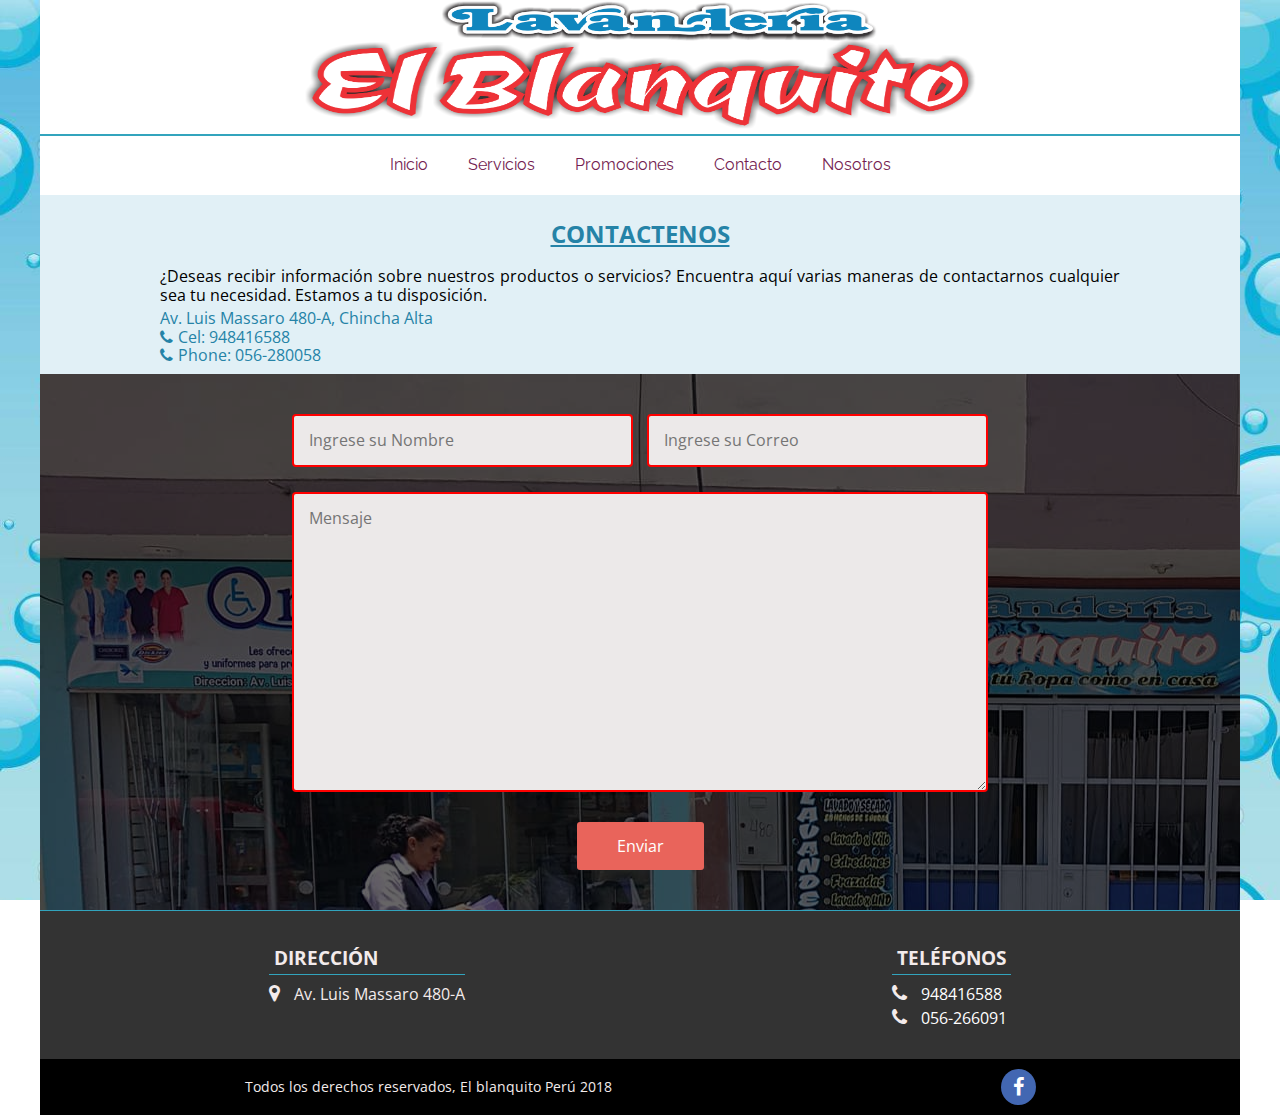
<file: contactos.html>
<!DOCTYPE html>
<html lang="es">
<head>
    <meta charset="UTF-8">
    <meta name="viewport" content="width=device-width, initial-scale=1.0">
    <meta http-equiv="X-UA-Compatible" content="ie=edge">
    <title>El Blanquito</title>
    <link rel="stylesheet" href="css/normalize.css">
    <link href="https://fonts.googleapis.com/css?family=Raleway:400,900" rel="stylesheet">
    <link href="https://fonts.googleapis.com/css?family=Open+Sans" rel="stylesheet">
    <link rel="stylesheet" href="css/font-awesome.min.css">
    <link rel="stylesheet" href="css/app.css">
    <link rel="shortcut icon" type="img.ico" href="img/logo - copia1234.png"/>
</head>
<body>
    <div class="padre-contaner">
    <div class="container">
        <header>
        <div class="logos">
            <div class="logo">
                <img  src="img/logo.png" alt="" height="130">
            </div>
        </div>
        <div class="menu">
            <div class="menu-bar" >
                <a href="" id="menu" class="fa fa-list-ul menu-barra" ></a>
               <a href="index.html"  class="img-menu"><img  src="img/logo.png" alt="" height="50"></a> 
                <span id="menuxd">Menu</span> 

            </div>
            <nav class="main" id="main">
                <a href="index.html">Inicio</a>
                <a href="servicios.html">Servicios</a>
                <a href="promociones.html">Promociones</a>
                <a href="contactos.html">Contacto</a>
                <a href="nosotros.html">Nosotros</a>
                

                
            </nav>
    </div>
        </header>
        <section class="contactos">
            <div class="contenido-contactos">
            <h2>CONTACTENOS</h2>
            <p class="deseas-contacto">¿Deseas recibir información sobre nuestros productos o servicios? Encuentra aquí varias maneras de contactarnos cualquier sea tu necesidad. Estamos a tu disposición. </p>
            <div class="datos-contactos">
                
                    <div>
                    <p>Av. Luis Massaro 480-A, Chincha Alta</p>
                    <p><i class="fa fa-phone"></i>Cel: 948416588</p>
                    <p><i class="fa fa-phone"></i>Phone: 056-280058</p>
                </div>
                
            </div>
            <div class="form-padre">
            <div class="form">
                
               <form action="">
                   <input type="text" placeholder="Ingrese su Nombre">
                   <input type="email" placeholder="Ingrese su Correo">
                   <textarea name="" id=""  placeholder="Mensaje"></textarea>
                   <button type="submit">Enviar</button>
               </form>
            </div>
        </div>
        </div>
        
        
        </section>
        <footer>
            <div class="contactosxd">
            <div class="direccion">
                    <h3>DIRECCIÓN</h3>
                    <i class="fa fa-map-marker"></i>
                    <p>Av. Luis Massaro 480-A</p>
             </div>
             <div class="contacto-telefonico">
                    <h3>TELÉFONOS</h3>
                    <div class="cel">
                            <i class="fa fa-phone"></i>
                            <a href="tel:948416588">948416588</a>    
                    </div>
                    <div class="telefono">
                            <i class="fa fa-phone"></i>
                            <a href="tel:056-266091">056-266091</a> 
                    </div>
            </div>
        </div> 
            <div class="footer-redes">
                <div class="texto">
                    <p>Todos los derechos reservados, El blanquito Perú 2018</p>
                </div>
                <div class="redes">
                    <a class="iconoxd" href="https://www.facebook.com/ElBlanquito123/" target="_blank"><i class="fa fa-facebook-f"></i></a>
                </div>
            </div>
                
            </footer>
            </div>
            
        </div>
            <script src="js/ubicacion.js"></script>
        </body>
        </html>
</file>
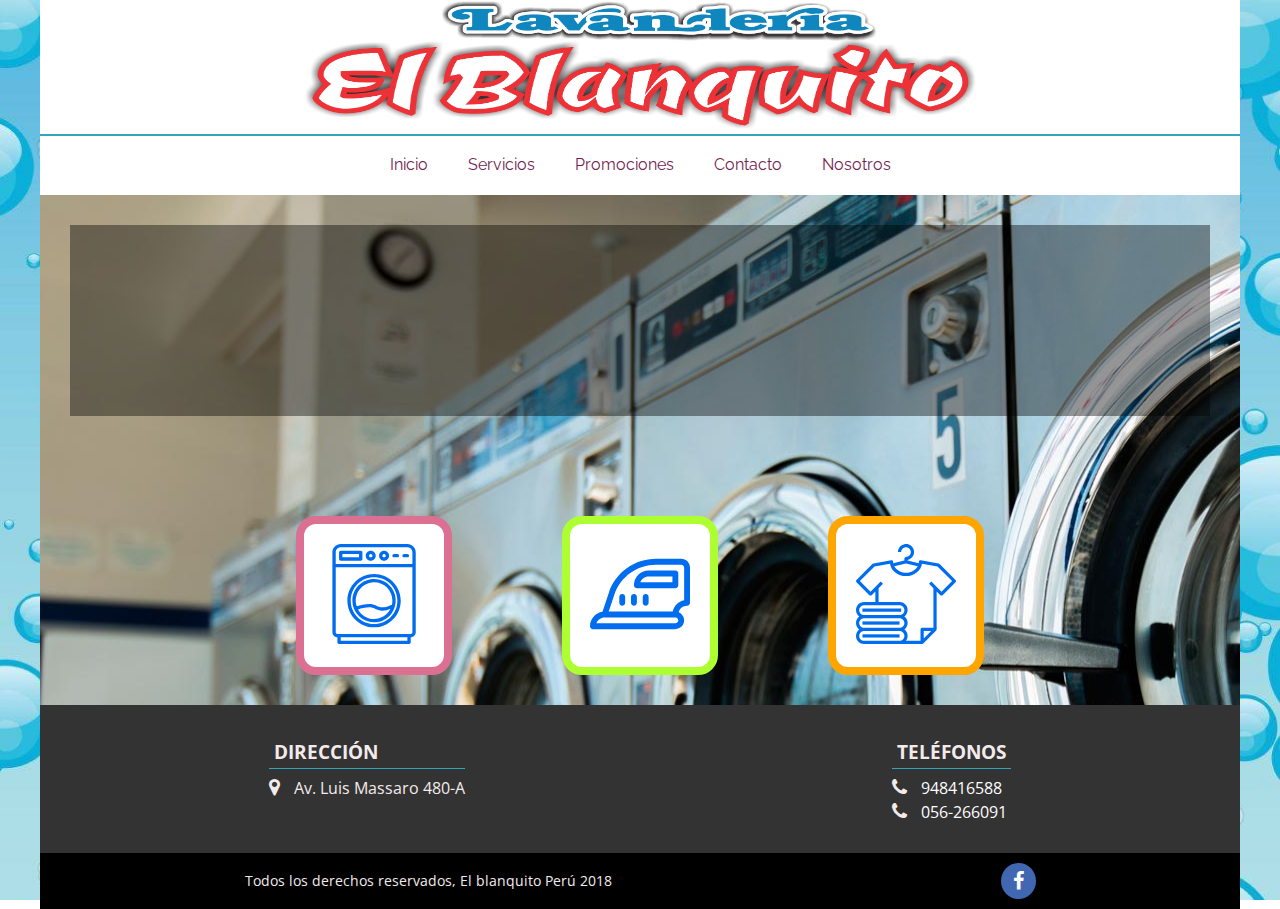
<file: servicios.html>
<!DOCTYPE html>
<html lang="es">
<head>
    <meta charset="UTF-8">
    <meta name="viewport" content="width=device-width, initial-scale=1.0">
    <meta http-equiv="X-UA-Compatible" content="ie=edge">
    <title>El Blanquito: Lavado al agua, al seco y planchado</title>
    <link href="https://fonts.googleapis.com/css?family=Raleway:400,900" rel="stylesheet">
    <link href="https://fonts.googleapis.com/css?family=Open+Sans" rel="stylesheet">
    <link rel="stylesheet" href="css/normalize.css">
    <link rel="stylesheet" href="css/font-awesome.min.css">
    <link rel="stylesheet" href="css/app.css">
    <link rel="shortcut icon" type="img.ico" href="img/logo - copia1234.png"/>
</head>
<body>
    <div class="padre-contaner">
    <div class="container">
        <header>
        <div class="logos">
            <div class="logo">
                <img  src="img/logo.png" alt="" height="130">
            </div>
        </div>
        <div class="menu">
            <div class="menu-bar" >
                <a href="" id="menu" class="fa fa-list-ul menu-barra" ></a>
               <a href="index.html"  class="img-menu"><img  src="img/logo.png" alt="" height="50"></a> 
                <span id="menuxd">Menu</span> 

            </div>
            <nav class="main" id="main">
                <a href="index.html">Inicio</a>
                <a href="servicios.html">Servicios</a>
                <a href="promociones.html">Promociones</a>
                <a href="contactos.html">Contacto</a>
                <a href="nosotros.html">Nosotros</a>
                

                
            </nav>
    </div>
        </header>
        <section class="servicios-html">
            <div class="padre-servicios">
               
                <div class="servicios-1">
                    <div class="texto">
                        <h2 id="h2">Planchado</h2>
                        <p id="p">Se ofrecen los servicios de planchado, solo si se paga por unidad la prenda no disponible al costo por Kg</p>
                    </div>
                    <div class="iconos-servicios">
                        <div class="icono-lavadora" id="lavadora">
                                <img src="img/lavadora.svg" alt="" width="100" height="100">
                        </div>
                        <div class="icono-planchado" id="planchado">
                                <img src="img/planchado.svg" alt="" width="100" height="100">
                        </div>
                        <div class="ropa" id="ropa">
                                <img src="img/moda.svg" alt="" width="100" height="100">
                        </div>
                        
                    </div>
                </div>
            </div>
        </section>
        <footer>
            <div class="contactosxd">
            <div class="direccion">
                    <h3>DIRECCIÓN</h3>
                    <i class="fa fa-map-marker"></i>
                    <p>Av. Luis Massaro 480-A</p>
             </div>
             <div class="contacto-telefonico">
                    <h3>TELÉFONOS</h3>
                    <div class="cel">
                            <i class="fa fa-phone"></i>
                            <a href="tel:948416588">948416588</a>    
                    </div>
                    <div class="telefono">
                            <i class="fa fa-phone"></i>
                            <a href="tel:056-266091">056-266091</a> 
                    </div>
            </div>
        </div> 
            <div class="footer-redes">
                <div class="texto">
                    <p>Todos los derechos reservados, El blanquito Perú 2018</p>
                </div>
                <div class="redes">
                    <a class="iconoxd" href="https://www.facebook.com/ElBlanquito123/" target="_blank"><i class="fa fa-facebook-f"></i></a>
                </div>
            </div>
                
            </footer>
            </div>
            
        </div>
            <script src="js/ubicacion.js"></script>
        </body>
        </html>
</file>
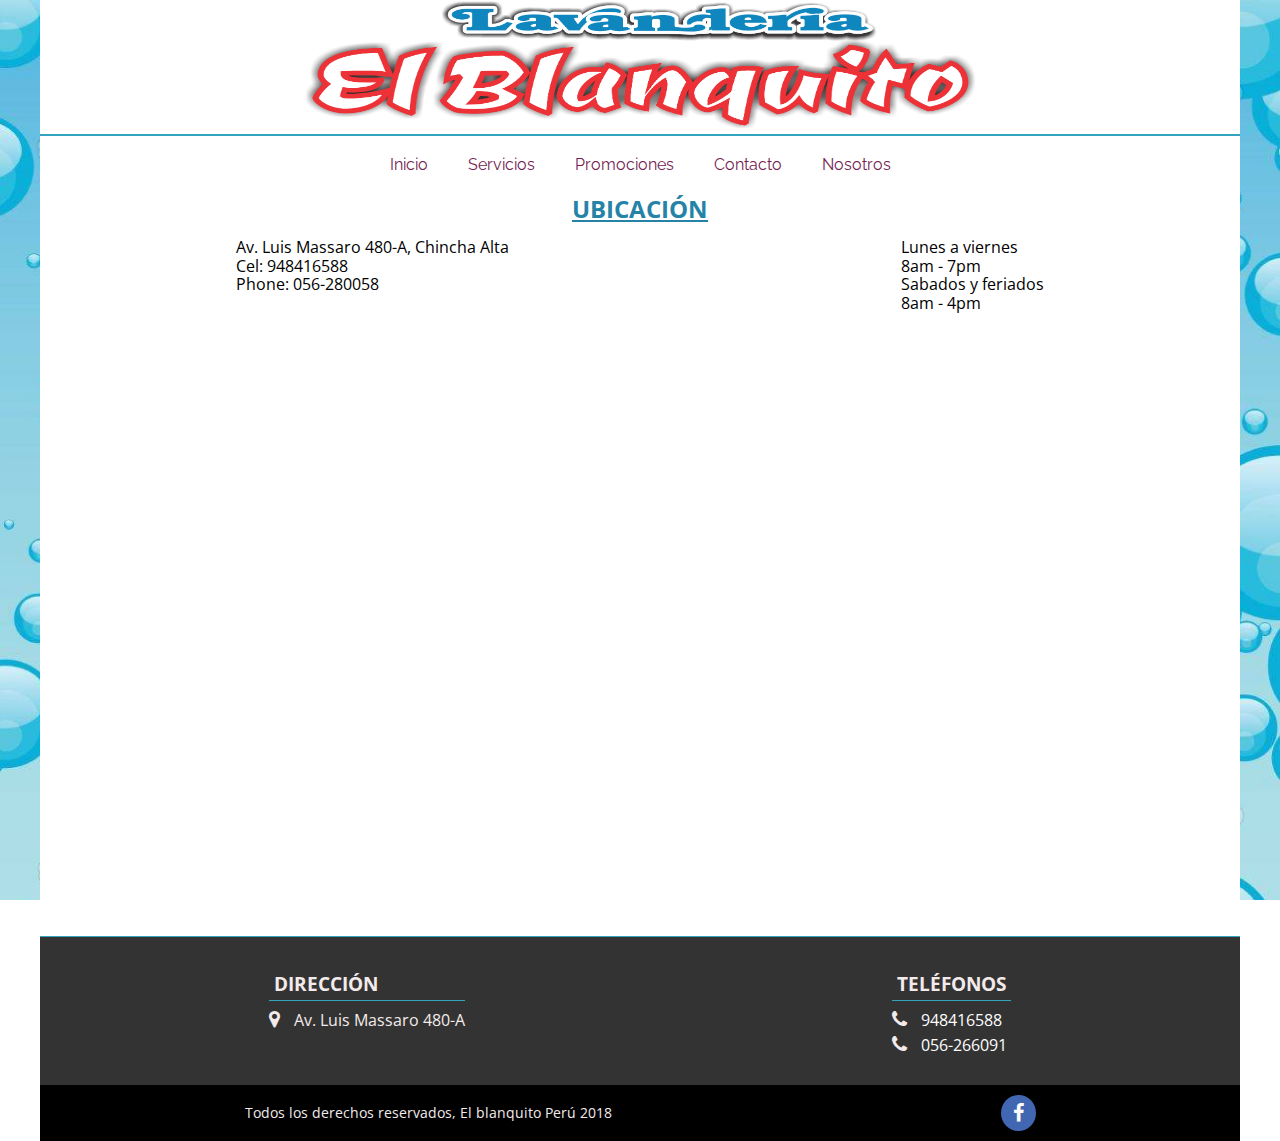
<file: ubicacion.html>
<!DOCTYPE html>
<html lang="en">
<head>
    <meta charset="UTF-8">
    <meta name="viewport" content="width=device-width, initial-scale=1.0">
    <meta http-equiv="X-UA-Compatible" content="ie=edge">
    <title>El Blanquito</title>
    <link rel="stylesheet" href="css/normalize.css">
    <link href="https://fonts.googleapis.com/css?family=Raleway:400,900" rel="stylesheet">
    <link href="https://fonts.googleapis.com/css?family=Open+Sans" rel="stylesheet">
    <link rel="stylesheet" href="css/font-awesome.min.css">
    <link rel="stylesheet" href="css/app.css">
    <link rel="shortcut icon" type="img.ico" href="img/logo - copia1234.png"/>
</head>
<body>
    <div class="padre-contaner">
    <div class="container">
        <header>
        <div class="logos">
            <div class="logo">
                <img  src="img/logo.png" alt="" height="130">
            </div>
        </div>
        <div class="menu">
            <div class="menu-bar" >
                <a href="" id="menu" class="fa fa-list-ul menu-barra" ></a>
               <a href="index.html"  class="img-menu"><img  src="img/logo.png" alt="" height="50"></a> 
                <span id="menuxd">Menu</span> 

            </div>
            <nav class="main" id="main">
                <a href="index.html">Inicio</a>
                <a href="servicios.html">Servicios</a>
                <a href="promociones.html">Promociones</a>
                <a href="contactos.html">Contacto</a>
                <a href="nosotros.html">Nosotros</a>
                

                
            </nav>
    </div>
        </header>
        <section class="ubigeo">
            <div class="contenido-ubicacion">
            <h2>Ubicación</h2>
            
            <div class="datos-ubicacion">
                <div class="direccion">
                <p>Av. Luis Massaro 480-A, Chincha Alta</p>
                <p>Cel: 948416588</p>
                <p>Phone: 056-280058</p>
            </div>
            <div class="horarios">
                <div class="diadesemana">
                    <p>Lunes a viernes</p>
                <p>8am - 7pm</p>
                </div>
                <div class="feriados">
                    <p>Sabados y feriados</p>
                <p>8am - 4pm</p>
                </div>
            </div>
        </div>
        </div>
        <div class="mapa">
            <iframe src="https://www.google.com/maps/embed?pb=!1m18!1m12!1m3!1d3880.855827405682!2d-76.13553668455955!3d-13.421249772642232!2m3!1f0!2f0!3f0!3m2!1i1024!2i768!4f13.1!3m3!1m2!1s0x91101688149f0c85%3A0xf024088333f58301!2sEl+blanquito+(lavanderia)!5e0!3m2!1ses-419!2spe!4v1541049944646" width="800" height="600" frameborder="0" style="border:0" allowfullscreen></iframe>
        </div>
        </section>
        <footer>
            <div class="contactosxd">
            <div class="direccion">
                    <h3>DIRECCIÓN</h3>
                    <i class="fa fa-map-marker"></i>
                    <p>Av. Luis Massaro 480-A</p>
             </div>
             <div class="contacto-telefonico">
                    <h3>TELÉFONOS</h3>
                    <div class="cel">
                            <i class="fa fa-phone"></i>
                            <a href="tel:948416588">948416588</a>    
                    </div>
                    <div class="telefono">
                            <i class="fa fa-phone"></i>
                            <a href="tel:056-266091">056-266091</a> 
                    </div>
            </div>
        </div> 
            <div class="footer-redes">
                <div class="texto">
                    <p>Todos los derechos reservados, El blanquito Perú 2018</p>
                </div>
                <div class="redes">
                    <a class="iconoxd" href="https://www.facebook.com/ElBlanquito123/" target="_blank"><i class="fa fa-facebook-f"></i></a>
                </div>
            </div>
                
            </footer>
            </div>
            
        </div>
            <script src="js/menu.js"></script>
        </body>
        </html>
</file>
<file: css/app.css>
.contenido-ubicacion {
  width: 100%;
  font-family: 'Open Sans', sans-serif;
  margin-bottom: 20px; }
  .contenido-ubicacion h2 {
    text-align: center;
    text-decoration: underline;
    text-transform: uppercase;
    margin-bottom: 16px;
    color: #2583a7; }
  .contenido-ubicacion .datos-ubicacion {
    display: flex;
    flex-direction: row;
    justify-content: space-around; }

.mapa {
  width: 100%;
  border-bottom: 1px solid #32a4bd; }
  .mapa iframe {
    width: 100%; }

.form-padre {
  background: url(../img/slide/slide01.jpg);
  width: 100%; }

.contactos {
  width: 100%;
  background: rgba(105, 182, 212, 0.2);
  border-bottom: 1px solid #32a4bd;
  padding-top: 10px; }
  .contactos .contenido-contactos {
    width: 100%;
    font-family: 'Open Sans', sans-serif;
    margin: auto; }
    .contactos .contenido-contactos h2 {
      text-align: center;
      text-decoration: underline;
      text-transform: uppercase;
      margin-bottom: 20px;
      margin-top: 15px;
      color: #2583a7; }
    .contactos .contenido-contactos .form {
      width: 100%;
      margin: auto;
      margin-top: 10px;
      background: rgba(0, 0, 0, 0.6);
      padding: 20px; }
      .contactos .contenido-contactos .form form {
        margin: auto;
        width: 60%;
        display: flex;
        justify-content: space-between;
        flex-wrap: wrap;
        margin-top: 20px; }
        .contactos .contenido-contactos .form form input,
        .contactos .contenido-contactos .form form textarea {
          color: #333;
          border: 2px solid red;
          display: inline-block;
          outline: none;
          padding: 15px;
          border-radius: 4px;
          background: #ece9e9; }
        .contactos .contenido-contactos .form form input:focus,
        .contactos .contenido-contactos .form form textarea:focus {
          border: 2px solid #3895ea;
          background: white; }

form input {
  width: 49%;
  margin-bottom: 5px; }

form textarea {
  width: 100%;
  height: 100px;
  min-width: 100%;
  max-width: 100%;
  min-height: 300px;
  max-height: 300px;
  margin-bottom: 30px;
  margin-top: 20px; }

.datos-contactos {
  width: 80%;
  margin: auto;
  color: #2583a7; }

.datos-contactos p i {
  color: #2583a7;
  margin-right: 5px; }

.deseas-contacto {
  width: 80%;
  margin: 5px auto;
  text-align: justify; }

form button {
  margin: auto;
  background: #e9645b;
  color: #fff;
  border: none;
  border-radius: 3px;
  padding: 15px 40px;
  margin-bottom: 20px;
  cursor: pointer; }
  form button:hover {
    background: red; }

/********SERVICIOS*********/
.padre-servicios {
  width: 100%;
  font-family: 'Open Sans', sans-serif; }
  .padre-servicios .servicios-1 {
    background: url(../img/lavadosbg.png);
    display: flex;
    flex-direction: column;
    padding: 30px; }
    .padre-servicios .servicios-1 .texto {
      color: white;
      background: rgba(0, 0, 0, 0.4);
      padding: 15px; }
      .padre-servicios .servicios-1 .texto h2 {
        text-align: center;
        font-size: 60px;
        visibility: hidden; }
      .padre-servicios .servicios-1 .texto p {
        font-size: 40px;
        text-align: center;
        font-weight: bold;
        visibility: hidden; }
    .padre-servicios .servicios-1 .iconos-servicios {
      width: 70%;
      margin: auto;
      display: flex;
      margin-top: 100px;
      justify-content: space-around; }

.icono-lavadora {
  background: white;
  padding: 20px;
  border: 8px solid palevioletred;
  border-radius: 20px;
  cursor: pointer; }
  .icono-lavadora:hover {
    background: yellow; }

.icono-planchado {
  background: white;
  padding: 20px;
  border: 8px solid greenyellow;
  border-radius: 20px;
  cursor: pointer; }
  .icono-planchado:hover {
    background: yellow; }

.ropa {
  background: white;
  padding: 20px;
  border: 8px solid orange;
  border-radius: 20px;
  cursor: pointer; }
  .ropa:hover {
    background: yellow; }

@media screen and (max-width: 800px) {
  .icono-lavadora {
    padding: 10px; }
    .icono-lavadora img {
      width: 50px;
      height: 50px; }
  .icono-planchado {
    padding: 10px; }
    .icono-planchado img {
      width: 50px;
      height: 50px; }
  .ropa {
    padding: 10px; }
    .ropa img {
      width: 50px;
      height: 50px; } }

@-webkit-keyframes animacionxd {
  0% {
    opacity: 0; }
  50% {
    opacity: .4; }
  75% {
    opacity: .8; }
  100% {
    opacity: 1; } }

@keyframes animacionxd {
  0% {
    opacity: 0; }
  50% {
    opacity: .4; }
  75% {
    opacity: .8; }
  100% {
    opacity: 1; } }

@-webkit-keyframes animacionxd1 {
  0% {
    opacity: 0; }
  50% {
    opacity: .4; }
  75% {
    opacity: .8; }
  100% {
    opacity: 1; } }

@keyframes animacionxd1 {
  0% {
    opacity: 0; }
  50% {
    opacity: .4; }
  75% {
    opacity: .8; }
  100% {
    opacity: 1; } }

@-webkit-keyframes animacionxd2 {
  0% {
    opacity: 0; }
  50% {
    opacity: .4; }
  75% {
    opacity: .8; }
  100% {
    opacity: 1; } }

@keyframes animacionxd2 {
  0% {
    opacity: 0; }
  50% {
    opacity: .4; }
  75% {
    opacity: .8; }
  100% {
    opacity: 1; } }

* {
  -webkit-box-sizing: border-box;
  box-sizing: border-box;
  margin: 0%;
  padding: 0%; }

body {
  font-family: "Raleway";
  width: 100%; }

.padre-contaner {
  width: 100%;
  background: url("../img/background.png");
  background-size: cover;
  background-attachment: fixed; }

.container {
  width: 100%;
  max-width: 1200px;
  margin: auto;
  background: white; }

.container header {
  width: 100%; }

.logos {
  width: 70%;
  margin: auto; }

.logos .logo {
  width: 80%;
  margin: auto; }

.logos .logo img {
  width: 100%;
  border-radius: 8px 8px 8px 8px; }

.menu {
  background: #ffffff;
  width: 100%;
  border-top: 2px solid #32a4bd; }

.menu nav {
  width: 80%;
  margin: auto;
  -webkit-box-pack: center;
  -ms-flex-pack: center;
  justify-content: center;
  display: -webkit-box;
  display: -ms-flexbox;
  display: flex; }

.menu nav a {
  text-decoration: none;
  color: #741d51;
  display: inline-block;
  padding: 20px; }

.menu nav a:hover {
  color: #ffffff;
  font-weight: 400;
  background: #32a4bd;
  border-radius: 5px 5px 5px 5px; }

.content-fluid {
  width: 100%; }

#slide {
  position: relative;
  width: 100%;
  overflow: hidden; }

#slide ul {
  list-style: none;
  position: relative;
  left: 0%;
  width: 400%;
  clear: both;
  display: -webkit-box;
  display: -ms-flexbox;
  display: flex;
  padding: 0px; }

#slide ul li {
  list-style: none;
  position: relative;
  width: 25%; }

#slide ul li img {
  width: 100%; }

#slide #paginacion {
  position: absolute;
  width: 100%;
  margin: auto;
  text-align: center;
  bottom: 10px;
  left: 0;
  z-index: 1; }

#slide #paginacion li {
  list-style: none;
  display: inline-block;
  margin: 0px 5px;
  cursor: pointer;
  opacity: .5;
  color: white;
  text-shadow: 0px 0px 5px #333; }

#slide #paginacion li:first-child {
  opacity: 1; }

#slide .flechas {
  position: absolute;
  font-size: 2.5em;
  color: white;
  cursor: pointer;
  z-index: 2; }

#slide #retroceder {
  top: 45%;
  left: 2%; }

#slide #avanzar {
  top: 45%;
  right: 2%; }

#slide ul li .textoSlide {
  position: absolute;
  width: 100%;
  bottom: 40px;
  left: 0;
  text-align: center;
  z-index: 1;
  color: white; }

#slide ul li .textoSlide h1 {
  background: rgba(0, 0, 0, 0.5);
  padding: 5px 0; }

#slide ul li .textoSlide h3 {
  background: rgba(0, 0, 0, 0.5);
  padding-bottom: 10px; }

.img {
  width: 100%; }

.contenido {
  width: 100%;
  background-color: #8BC6EC;
  background-image: linear-gradient(135deg, #8BC6EC 0%, #9599E2 100%);
  padding: 40px; }
  .contenido .ubicacion {
    width: 30%;
    background: #ffffff;
    margin-top: 30px;
    border-radius: 12px 12px 12px 12px;
    padding: 5px;
    text-align: center;
    display: -webkit-box;
    display: -ms-flexbox;
    display: flex;
    -webkit-box-orient: vertical;
    -webkit-box-direction: normal;
    -ms-flex-direction: column;
    flex-direction: column;
    -ms-flex-pack: distribute;
    justify-content: space-around; }
    .contenido .ubicacion h3 {
      color: #2583a7; }
    .contenido .ubicacion a i {
      -webkit-transition: all ease .3s;
      transition: all ease .3s;
      color: red;
      font-size: 50px; }
      .contenido .ubicacion a i:hover {
        font-size: 70px;
        -webkit-animation-name: animacionxd;
        animation-name: animacionxd;
        -webkit-animation-duration: 1s;
        animation-duration: 1s; }
  .contenido .servicios {
    width: 30%;
    margin-top: 30px;
    background: #ffffff;
    border-radius: 12px 12px 12px 12px;
    padding: 10px;
    text-align: center;
    display: -webkit-box;
    display: -ms-flexbox;
    display: flex;
    -webkit-box-orient: vertical;
    -webkit-box-direction: normal;
    -ms-flex-direction: column;
    flex-direction: column;
    -ms-flex-pack: distribute;
    justify-content: space-around; }
    .contenido .servicios .botoncito {
      padding: 10px;
      background: #4545a7;
      color: white;
      display: inline-block;
      text-decoration: none;
      display: none; }
    .contenido .servicios h3 {
      color: #2583a7; }
    .contenido .servicios a i {
      -webkit-transition: all ease .3s;
      transition: all ease .3s;
      color: #32a4bd;
      font-size: 50px; }
      .contenido .servicios a i:hover .servicios1 {
        display: block; }
  .contenido .promociones {
    width: 30%;
    margin-top: 30px;
    background: #ffffff;
    border-radius: 12px 12px 12px 12px;
    padding: 10px;
    text-align: center; }
    .contenido .promociones h3 {
      color: #2583a7;
      margin-bottom: 10px; }
    .contenido .promociones a i {
      -webkit-transition: all ease .3s;
      transition: all ease .3s;
      margin-bottom: 5px;
      color: #d8d814;
      font-size: 50px; }
      .contenido .promociones a i:hover {
        font-size: 70px;
        -webkit-animation-name: animacionxd;
        animation-name: animacionxd;
        -webkit-animation-duration: 1s;
        animation-duration: 1s; }

.contenido-hijo {
  width: 80%;
  margin: auto;
  display: -webkit-box;
  display: -ms-flexbox;
  display: flex;
  -webkit-box-pack: justify;
  -ms-flex-pack: justify;
  justify-content: space-between; }

/* Nosotros*/
.nosotros {
  width: 100%;
  display: -webkit-box;
  display: -ms-flexbox;
  display: flex;
  -webkit-box-orient: horizontal;
  -webkit-box-direction: normal;
  -ms-flex-direction: row;
  flex-direction: row;
  -ms-flex-pack: distribute;
  justify-content: space-around;
  padding: 40px 0px; }
  .nosotros .image {
    width: 40%;
    -webkit-box-ordinal-group: 3;
    -ms-flex-order: 2;
    order: 2;
    display: -webkit-box;
    display: -ms-flexbox;
    display: flex;
    -webkit-box-orient: vertical;
    -webkit-box-direction: normal;
    -ms-flex-direction: column;
    flex-direction: column;
    -ms-flex-line-pack: center;
    align-content: center;
    -webkit-box-pack: center;
    -ms-flex-pack: center;
    justify-content: center; }
    .nosotros .image img {
      border: 2px solid rgba(0, 0, 0, 0.3);
      opacity: .7;
      width: 100%; }
      .nosotros .image img:hover {
        opacity: 1;
        border: 2px solid black; }
  .nosotros .texto1 {
    width: 40%;
    -webkit-box-ordinal-group: 2;
    -ms-flex-order: 1;
    order: 1;
    font-size: 18px;
    text-align: justify; }
    .nosotros .texto1 h2 {
      margin-bottom: 15px;
      color: #2583a7; }
    .nosotros .texto1 p {
      line-height: 27px;
      margin-bottom: 10px; }
    .nosotros .texto1 h3 {
      margin-bottom: 15px;
      color: #2583a7; }

footer {
  width: 100%;
  color: #f3ebeb;
  background: #333;
  display: -webkit-box;
  display: -ms-flexbox;
  display: flex;
  -webkit-box-orient: vertical;
  -webkit-box-direction: normal;
  -ms-flex-direction: column;
  flex-direction: column;
  font-family: 'Open Sans', sans-serif; }
  footer .contactosxd {
    padding: 15px;
    display: -webkit-box;
    display: -ms-flexbox;
    display: flex;
    -webkit-box-orient: horizontal;
    -webkit-box-direction: normal;
    -ms-flex-direction: row;
    flex-direction: row;
    -ms-flex-pack: distribute;
    justify-content: space-around;
    margin: 1em 0px; }
    footer .contactosxd .direccion h3 {
      padding: 5px;
      border-bottom: 0.1px solid #32a4bd; }
    footer .contactosxd .direccion i {
      margin-top: .5em;
      font-size: 1.2em; }
    footer .contactosxd .direccion p {
      display: inline;
      margin-left: 10px; }
    footer .contactosxd .contacto-telefonico h3 {
      padding: 5px;
      border-bottom: 0.1px solid #32a4bd; }
    footer .contactosxd .contacto-telefonico .cel i {
      margin-top: .5em;
      margin-bottom: 5px;
      font-size: 1.2em; }
    footer .contactosxd .contacto-telefonico .cel a {
      text-decoration: none;
      color: white;
      margin-left: 10px; }
    footer .contactosxd .contacto-telefonico .telefono i {
      font-size: 1.2em; }
    footer .contactosxd .contacto-telefonico .telefono a {
      text-decoration: none;
      color: white;
      margin-left: 10px; }
  footer .footer-redes {
    width: 100%;
    display: -webkit-box;
    display: -ms-flexbox;
    display: flex;
    -ms-flex-pack: distribute;
    justify-content: space-around;
    -ms-flex-line-pack: center;
    align-content: center;
    -webkit-box-align: center;
    -ms-flex-align: center;
    align-items: center;
    background: black;
    padding: 10px;
    font-size: 14px; }
    footer .footer-redes .redes {
      padding: 8px 12px;
      border-radius: 50%;
      background: #4267B2; }
      footer .footer-redes .redes:hover {
        background: #333;
        cursor: pointer; }
      footer .footer-redes .redes i {
        color: #ffffff;
        font-size: 20px; }

.menu-bar {
  display: none; }

@media screen and (max-width: 800px) {
  form {
    width: 70%; }
    form input {
      width: 100%;
      margin-top: 5px; }
  form textarea {
    width: 100%;
    height: 100px;
    min-width: 100%;
    max-width: 100%;
    min-height: 200px;
    max-height: 200px;
    margin-top: 10px; }
  footer .contactosxd {
    display: -webkit-box;
    display: -ms-flexbox;
    display: flex;
    -webkit-box-orient: vertical;
    -webkit-box-direction: normal;
    -ms-flex-direction: column;
    flex-direction: column;
    padding: 20px; }
  footer .contactosxd .telefono {
    margin-top: 20px; }
  #slide ul li img {
    height: 400px; }
  #slide .flechas {
    font-size: 1em; }
  .menu-bar {
    display: block;
    background: #ffffff;
    display: -webkit-box;
    display: -ms-flexbox;
    display: flex;
    -webkit-box-pack: justify;
    -ms-flex-pack: justify;
    justify-content: space-between;
    border-bottom: 1.5px solid #32a4bd;
    width: 100%;
    top: 0; }
    .menu-bar .menu-barra {
      text-decoration: none;
      color: #333;
      padding: 20px;
      -webkit-box-ordinal-group: 2;
      -ms-flex-order: 1;
      order: 1; }
    .menu-bar span {
      padding: 20px;
      -webkit-box-ordinal-group: 4;
      -ms-flex-order: 3;
      order: 3;
      font-weight: bold;
      cursor: pointer; }
    .menu-bar .img-menu {
      -webkit-box-ordinal-group: 3;
      -ms-flex-order: 2;
      order: 2;
      padding: 10px; }
  .container {
    width: 100%; }
    .container header {
      width: 100%; }
      .container header .menu {
        width: 100%; }
        .container header .menu nav {
          width: 100%;
          -webkit-box-orient: vertical;
          -webkit-box-direction: normal;
          -ms-flex-direction: column;
          flex-direction: column;
          -webkit-box-pack: start;
          -ms-flex-pack: start;
          justify-content: flex-start;
          margin: 0;
          background: white;
          left: -100%;
          z-index: 2;
          position: absolute; }
          .container header .menu nav a {
            display: block;
            border-bottom: 1px solid rgba(1, 1, 1, 0.5); }
            .container header .menu nav a:hover {
              text-decoration: underline; }
  .logos {
    display: none;
    width: 100%;
    margin: auto; }
    .logos .logo {
      width: 90%;
      margin: auto; }
      .logos .logo .main {
        width: 100%; }
  .mostrar {
    left: 0%; }
  .contenido-hijo {
    width: 100%;
    display: -webkit-box;
    display: -ms-flexbox;
    display: flex;
    -webkit-box-orient: vertical;
    -webkit-box-direction: normal;
    -ms-flex-direction: column;
    flex-direction: column;
    -webkit-box-pack: center;
    -ms-flex-pack: center;
    justify-content: center;
    -webkit-box-align: center;
    -ms-flex-align: center;
    align-items: center; }
    .contenido-hijo .promociones {
      -webkit-box-shadow: 1px 1px 1px black;
      box-shadow: 1px 1px 1px black;
      width: 95%;
      display: -webkit-box;
      display: -ms-flexbox;
      display: flex;
      -webkit-box-orient: horizontal;
      -webkit-box-direction: normal;
      -ms-flex-direction: row;
      flex-direction: row;
      -webkit-box-pack: justify;
      -ms-flex-pack: justify;
      justify-content: space-between;
      -ms-flex-line-pack: center;
      align-content: center;
      -webkit-box-align: center;
      -ms-flex-align: center;
      align-items: center;
      padding: 10px; }
    .contenido-hijo .servicios {
      -webkit-box-shadow: 1px 1px 1px black;
      box-shadow: 1px 1px 1px black;
      width: 95%;
      display: -webkit-box;
      display: -ms-flexbox;
      display: flex;
      -webkit-box-orient: horizontal;
      -webkit-box-direction: normal;
      -ms-flex-direction: row;
      flex-direction: row;
      -ms-flex-pack: distribute;
      justify-content: space-around;
      -ms-flex-line-pack: center;
      align-content: center;
      -webkit-box-align: center;
      -ms-flex-align: center;
      align-items: center;
      padding: 20px; }
      .contenido-hijo .servicios i {
        color: #32a4bd; }
      .contenido-hijo .servicios i:hover {
        font-size: 70px;
        -webkit-animation-name: animacionxd;
        animation-name: animacionxd;
        -webkit-animation-duration: 1s;
        animation-duration: 1s; }
    .contenido-hijo .ubicacion {
      -webkit-box-shadow: 1px 1px 1px black;
      box-shadow: 1px 1px 1px black;
      width: 95%;
      padding: 20px;
      display: -webkit-box;
      display: -ms-flexbox;
      display: flex;
      -webkit-box-orient: horizontal;
      -webkit-box-direction: normal;
      -ms-flex-direction: row;
      flex-direction: row;
      -webkit-box-pack: justify;
      -ms-flex-pack: justify;
      justify-content: space-between;
      -webkit-box-align: center;
      -ms-flex-align: center;
      align-items: center; }
  .nosotros {
    width: 95%;
    -webkit-box-orient: vertical;
    -webkit-box-direction: normal;
    -ms-flex-direction: column;
    flex-direction: column;
    -webkit-box-pack: center;
    -ms-flex-pack: center;
    justify-content: center;
    margin: auto; }
    .nosotros .image {
      width: 100%; }
    .nosotros .texto1 {
      width: 100%;
      margin-bottom: 20px;
      text-align: justify; } }

.servicios1 {
  width: 30%;
  margin-top: 30px;
  border-radius: 12px 12px 12px 12px;
  background: white;
  padding: 10px;
  text-align: center;
  display: -webkit-box;
  display: -ms-flexbox;
  display: flex;
  -webkit-box-orient: vertical;
  -webkit-box-direction: normal;
  -ms-flex-direction: column;
  flex-direction: column;
  -ms-flex-pack: distribute;
  justify-content: space-around; }
  .servicios1 div {
    display: inline-block;
    padding: 5px;
    background: rgba(56, 146, 168, 0.1);
    border-radius: 60% 60% 60% 60%;
    overflow: hidden; }
  .servicios1 h3 {
    color: #2583a7; }
  .servicios1 a i {
    -webkit-transition: all ease .3s;
    transition: all ease .3s;
    color: #32a4bd;
    font-size: 130px !important; }
  .servicios1 .botoncito {
    padding: 5px 15px;
    background: red;
    color: white;
    display: inline-block;
    text-decoration: none; }
  .servicios1 p {
    display: none; }

@media screen and (max-width: 371px) {
  .padre-contaner {
    width: 101%; }
    .padre-contaner .container {
      width: 101%; } }

/*@media screen and (max-width:373px) {
	.padre-contaner{
		width: 103%;
		.container{
			width: 103%;
			.menu{
				width: 100%;
				.menu-bar{
					width: 100%;
				}
				.main{
					width: 100%;
				}
			}
		}
	}
	header{
		width: 100%;
	}
	.content-fluid{
		width: 100%;
		.row{
			width: 100%;
		}

	}
	.row ul {
		width: 100%;
	}
	.row ul li{
		width: 100%;
	}
	.row ul li img{
		width: 100%;
	}
	.contenido{
		width: 100%;
		.contenido-hijo{
			width: 100%;
		}
	}
	.nosotros{
		width: 100%;
		padding: 10px;
	}
	footer{
		width: 100%;
		.contactosxd{
			width: 100%;
		}
		.footer-redes{
			width: 100%;
		}
	}
	
	
}
@media screen and (max-width:351px) {
	.padre-contaner{
		width: 104%;
		.container{
			width: 104%;
		}
	}
}
@media screen and (max-width:320px) {
	.padre-contaner{
		width: 113%;
		.container{
			width: 113%;
		}
	}
}*/
</file>
